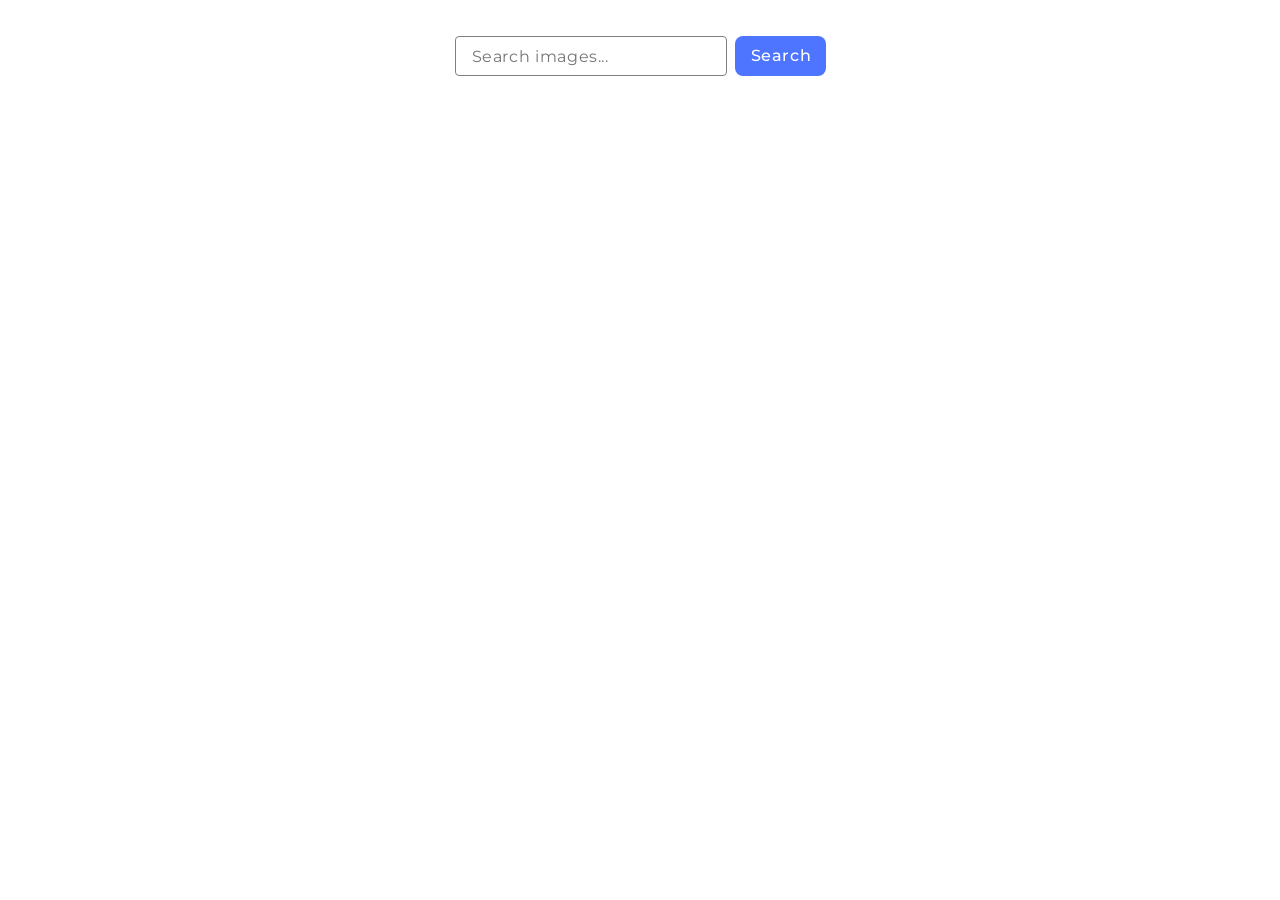
<file: src/index.html>
<!DOCTYPE html>
<html lang="en">
  <head>
    <meta charset="UTF-8" />
    <meta name="viewport" content="width=device-width, initial-scale=1.0" />
    <link
      href="https://fonts.googleapis.com/css2?family=Montserrat:wght@400;600&display=swap"
      rel="stylesheet"
    />
    <title>HW 12</title>
    <link rel="stylesheet" href="./css/styles.css" />
  </head>
  <body>
    <main>
      <form class="form">
        <label>
          <input
            type="text"
            name="search-text"
            placeholder="Search images..."
          />
        </label>
        <button type="submit">Search</button>
      </form>
      <ul class="gallery"></ul>
      <button type="button" class="load-page-btn" style="display: none">
        Load more
      </button>
      <span class="loader" style="display: none"></span>
    </main>
    <script type="module" src="./main.js"></script>
  </body>
</html>
</file>
<file: src/css/styles.css>
/**
  |============================
  | include css partials with
  | default @import url()
  |============================
*/
/* Common styles */
@import url('./reset.css');
@import url('../css/alert.css');

body {
  padding-top: 36px;
}
.form {
  display: flex;
  align-items: center;
  justify-content: center;
  flex-direction: row;
  gap: 8px;
}
input[type='text'] {
  font-family: 'Montserrat', sans-serif;
  box-sizing: border-box;
  border: 1px solid #808080;
  border-radius: 4px;
  width: 272px;
  height: 40px;
  font-weight: 400;
  font-size: 16px;
  line-height: 1.5;
  letter-spacing: 0.04em;
  color: #808080;
  padding-left: 16px;
}
input[type='text']:hover {
  border: 1px solid #000;
}
input[type='text']:focus {
  outline: none;
  border: 1px solid #4e75ff;
  color: #2e2f42;
}
button {
  font-family: 'Montserrat', sans-serif;
  border-radius: 8px;
  padding: 8px 16px;
  width: 91px;
  height: 40px;
  border: none;
  background: #4e75ff;
  font-weight: 500;
  font-size: 16px;
  line-height: 1.5;
  letter-spacing: 0.04em;
  color: #fff;
}
button:hover {
  background: #6c8cff;
  transform: scale(1.03);
  transition: all 0.3s ease;
}
.loader {
  height: 30px;
  width: 10px;
  margin: 0 auto;
  border-radius: 4px;
  color: #6c8cff;
  background: currentColor;
  position: relative;
  margin-top: 20px;
  margin-bottom: 20px;
  animation: ht 1s ease-in infinite alternate;
  box-shadow:
    15px 0 0 -1px #6c8cff,
    -15px 0 0 -1px #6c8cff,
    30px 0 0 -2px #6c8cff,
    -30px 0 0 -2px #6c8cff,
    45px 0 0 -3px #6c8cff,
    -45px 0 0 -3px #6c8cff;
}

@keyframes ht {
  100% {
    height: 0px
  }
}

.gallery {
  display: flex;
  flex-wrap: wrap;
  flex-direction: row;
  margin-top: 32px;
  margin-bottom: 32px;
  justify-content: center;
  align-items: center;
  gap: 24px;
}
.gallery-item {
  list-style: none;
  width: 320px;
  height: 200px;
  border: 1px solid #808080;
  border-radius: 4px;
  overflow: hidden;
  background-color: #fff;
  display: flex;
  flex-direction: column;
  transition: border 0.3s ease, box-shadow 0.3s ease, transform 0.3s ease;
}

.gallery-item:hover {
  border: 1px solid #4e75ff;
  box-shadow: 0 2px 8px rgba(78, 117, 255, 0.5);
  transform: scale(1.03);
}

.image-wrap {
  flex: 1;
  height: 152px;
  overflow: hidden;
}

.image-wrap a {
  display: block;
  width: 100%;
  height: 100%;
}

.image-wrap a img {
  width: 100%;
  height: 100%;
  object-fit: cover;
  display: block;
}

.info {
  height: 48px;
  display: flex;
  justify-content: space-around;
  align-items: center;
  padding: 0 10px;
  border-top: 1px solid #ddd;
  background-color: #fff;
}

.info-item {
  font-family: 'Montserrat', sans-serif;
  font-weight: 400;
  font-size: 12px;
  line-height: 1.33;
  letter-spacing: 0.04em;
  color: #2e2f42;
  text-align: center;
  margin: 0;
}
.info:hover{
  color: #5e618e;
}
.info-item b {
  display: block;
  font-size: 14px;
  margin-bottom: 2px;
  font-weight: 600;
}
.sl-wrapper .sl-close{
  color: #4e75ff !important;
transition: border 0.3s ease, box-shadow 0.3s ease;}
.sl-wrapper .sl-close:hover {
  color: #97aeff !important;
}
.sl-wrapper .sl-image img{
  border-radius: 4px !important;
}
.sl-wrapper .sl-navigation button.sl-prev, .sl-wrapper .sl-navigation button.sl-next{
  color: #4e75ff !important;
}
.sl-wrapper .sl-counter, .sl-wrapper .sl-image .sl-caption{
  font-family: 'Montserrat', sans-serif !important;
}
.load-page-btn{
  margin: 0 auto;
  width: 125px;
  margin-bottom: 44px;
}
</file>
